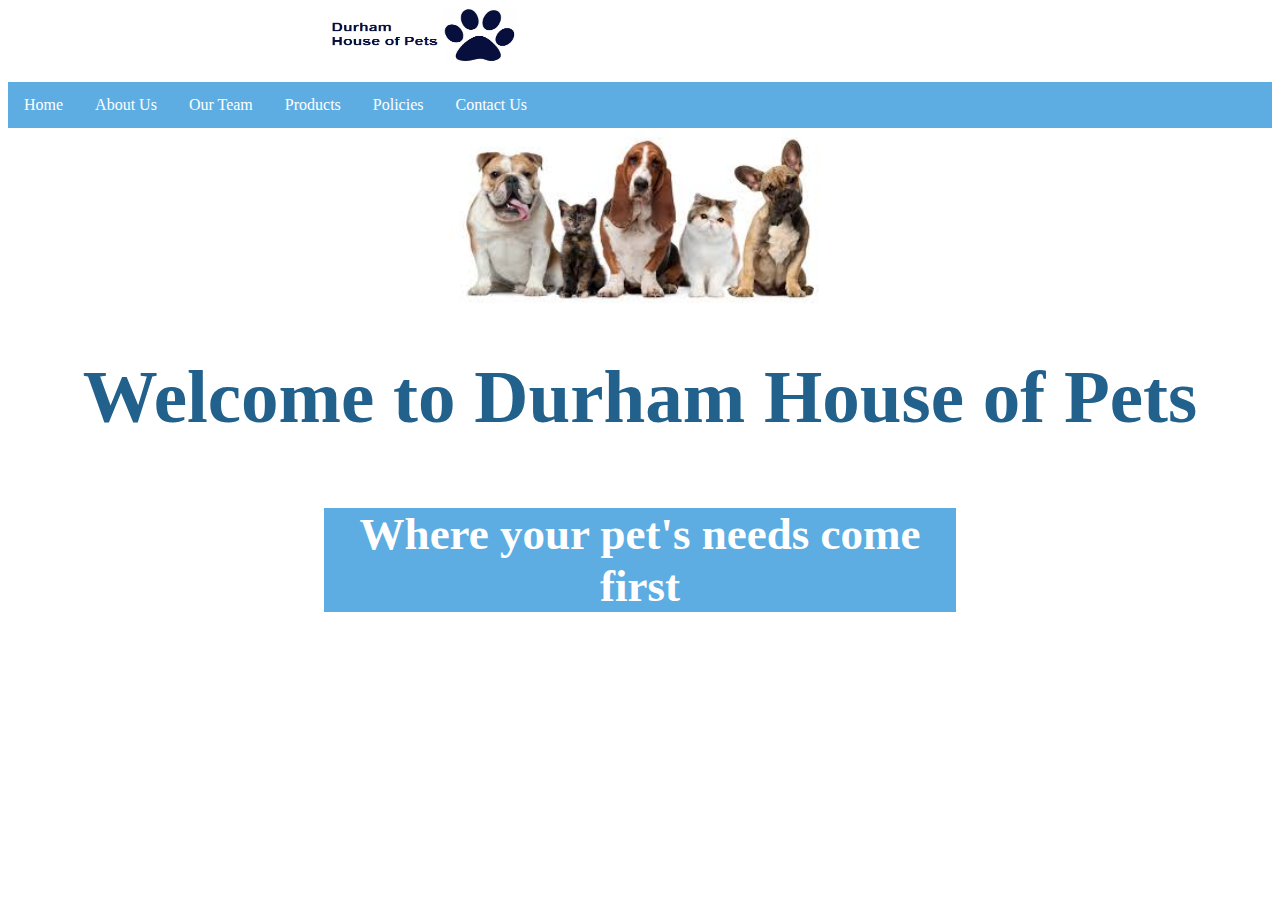
<file: index.html>
﻿<html>
	<head>
	<title> Durham House of Pets </title>
	<link rel= "stylesheet" type="text/css" href="style.css">
	</head>
		
		<body> <div id="home">
			<header> <img id=dhp src="dhp1.png" style="width:200px;height:56px;"> </header>
			<br /><nav>
				<ul>
				<li> <a href="index.html">Home</a></li>
				<li> <a href="aboutus.html">About Us</a></li>
				<li> <a href="ourteam.html">Our Team</a></li>
				<li> <a href="products.html">Products</a></li>
				<li> <a href="policies.html">Policies</a></li>
				<li> <a href="contactus.html">Contact Us</a></li>
				</ul>	
			</nav>
			<img id=homephoto src="pets.jpg">
			<h1> Welcome to Durham House of Pets </h1> <br />
			<h3> <b> Where your pet's needs come first </b> </h3>
			</div>
		</body>
</html>
</file>
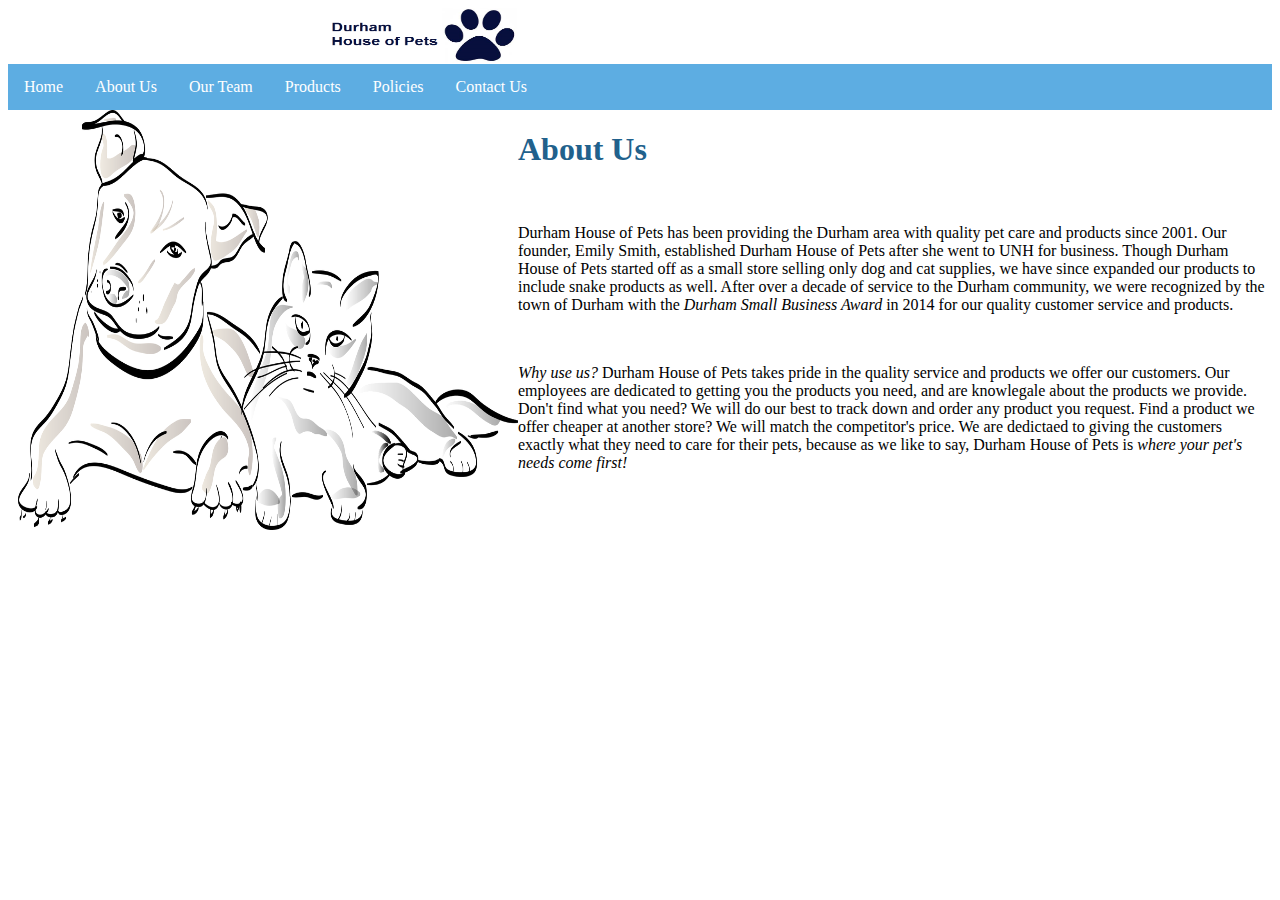
<file: aboutus.html>
﻿<html>
	<head>
	<title> Durham House of Pets </title>
	<link rel= "stylesheet" type="text/css" href="style1.css">
	</head>
		<body> <div id="aboutus">
			<header> <img id=dhp src="dhp1.png" style="width:200px;height:56px;"> </header>
				<nav>
				<ul>
				<li> <a href="index.html">Home</a></li>
				<li> <a href="aboutus.html">About Us</a></li>
				<li> <a href="ourteam.html">Our Team</a></li>
				<li> <a href="products.html">Products</a></li>
				<li> <a href="policies.html">Policies</a></li>
				<li> <a href="contactus.html">Contact Us</a></li>
				</ul>	
			</nav>
			<img id=aboutdog src="dog.png" style="width:500px;height:420px;">
			
			<h1> About Us </h1> <br />
			<p>  Durham House of Pets has been providing the Durham area with quality pet care and products since 2001. Our founder, Emily Smith, established Durham House of Pets after she went to UNH for business. 
				Though Durham House of Pets started off as a small store selling only dog and cat supplies, we have since expanded our products to include snake products as well. After over a decade of
				service to the Durham community, we were recognized by the town of Durham with the <i> Durham Small Business Award </i> in 2014 for our quality customer service and products.
				</p> <br /> </p> <i> Why use us? </i> Durham House of Pets takes pride in the quality service and products we offer our customers. Our employees are dedicated to getting you the products you need, and 
				are knowlegale about the products we provide. Don't find what you need? We will do our best to track down and order any product you request. Find a product we offer cheaper at another store? We will match the competitor's price.
				We are dedictaed to giving the customers exactly what they need to care for their pets, because as we like to say, Durham House of Pets is <i> where your pet's needs come first! </ b>	

			</div>
		</body>
</html>
</file>
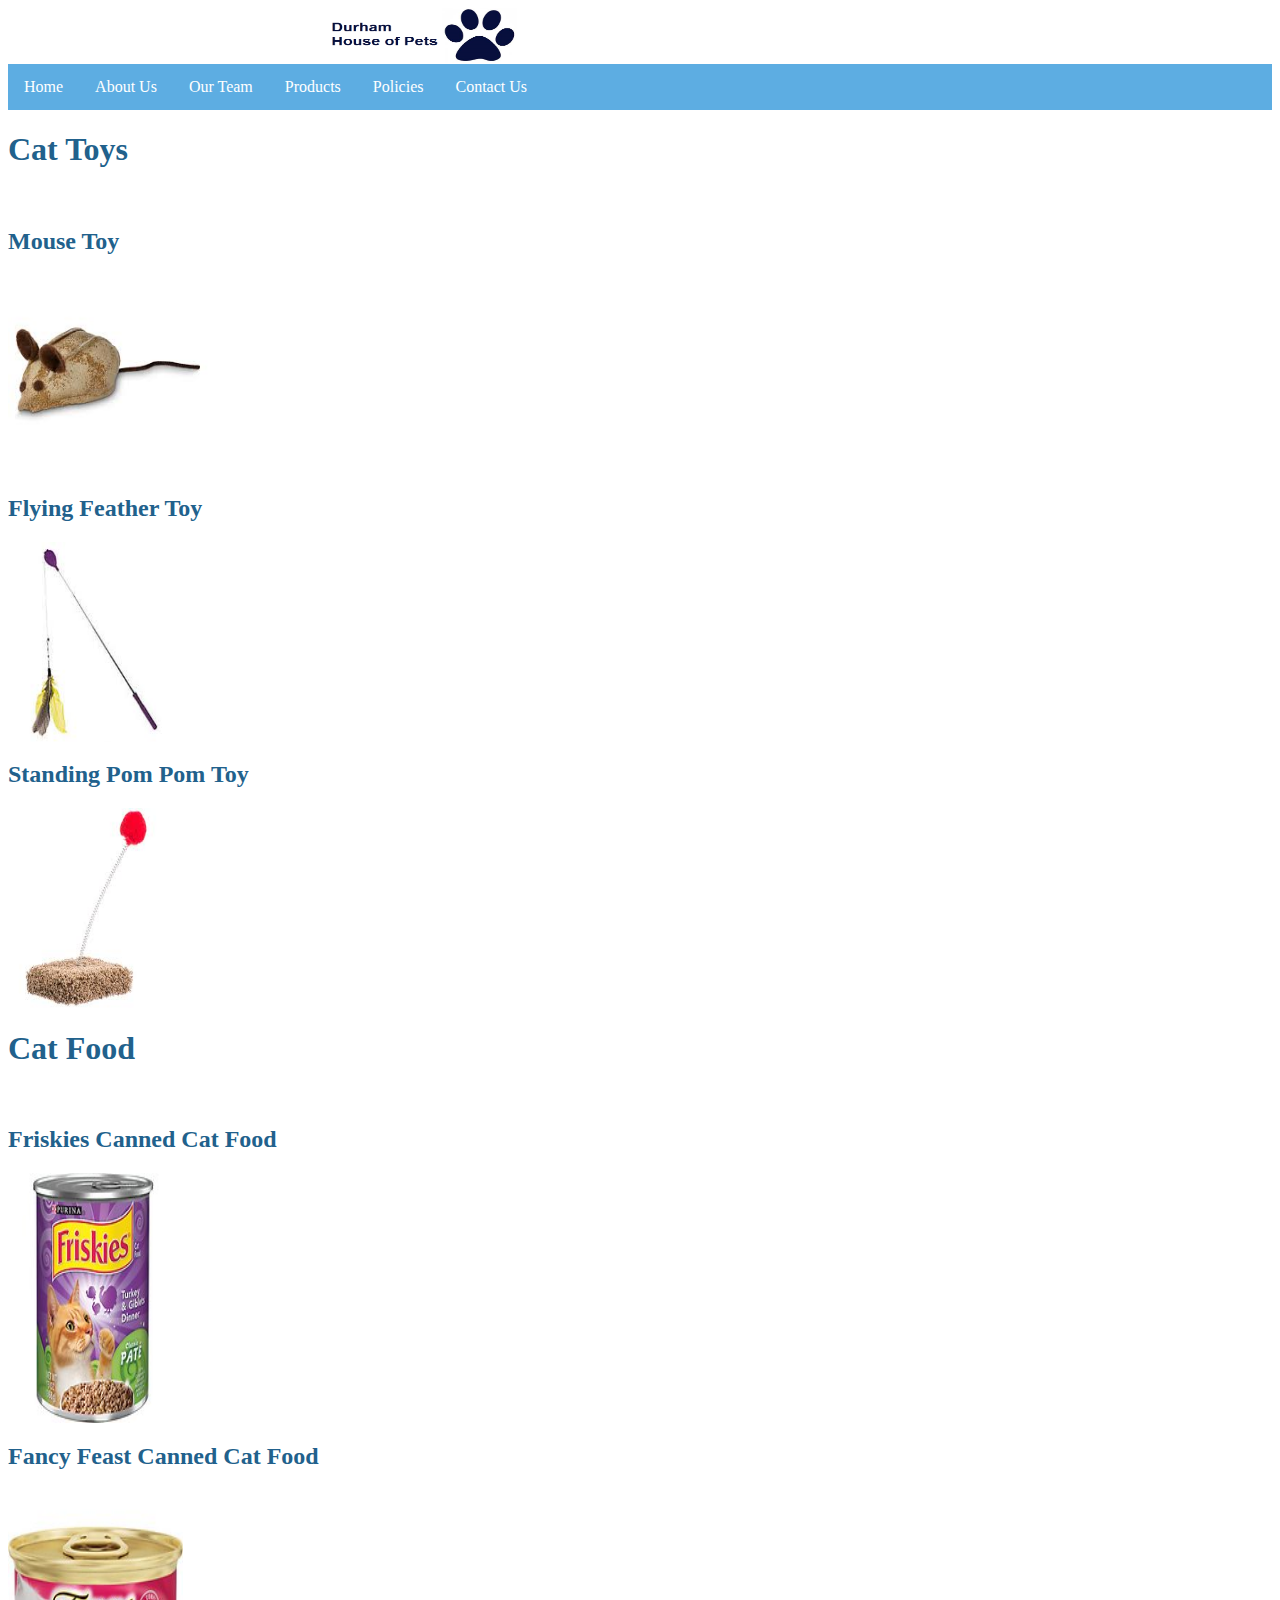
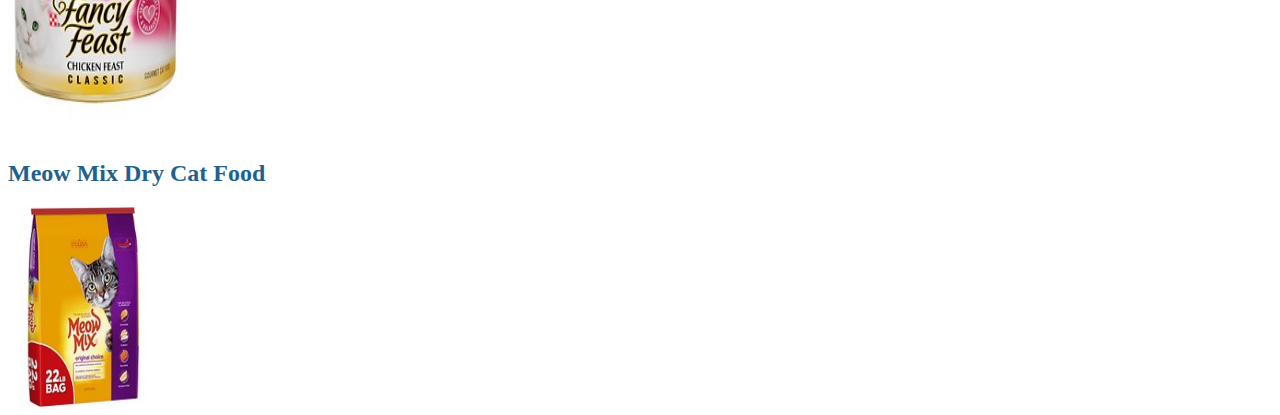
<file: catsupplies.html>
﻿<html>
	<head>
	<title> Durham House of Pets </title>
	<link rel= "stylesheet" type="text/css" href="style5.css">
	</head>
		<body> <div id="cats">
			<header> <img id=dhp src="dhp1.png" style="width:200px;height:56px;"> </header>
			<nav>
				<ul>
				<li> <a href="index.html">Home</a></li>
				<li> <a href="aboutus.html">About Us</a></li>
				<li> <a href="ourteam.html">Our Team</a></li>
				<li> <a href="products.html">Products</a></li>
				<li> <a href="policies.html">Policies</a></li>
				<li> <a href="contactus.html">Contact Us</a></li>
				</ul>	
			</nav>
			<h1> Cat Toys </h1> <br />
			<h2> Mouse Toy </h2>
			 <img id=catmouse src="cat mouse.jpg" style="width:200px;height:200px;">
			<br /> <h2> Flying Feather Toy </h2>
			<img id=cattoy src="cat toy.jpg" style="width:160px;height:200px;">
			<br /> <h2> Standing Pom Pom Toy </h2>
			<img id=cattoy2 src="cat toy 2.jpg" style="width:160px;height:200px;"> <br />
			<h1> Cat Food </h1> <br />
			<h2> Friskies Canned Cat Food </h2>
			 <img id=cannedcatfood src="canned cat food.jpg" style="width:170px;height:250px;">
			<br /> <h2> Fancy Feast Canned Cat Food</h2>
			<img id=fancyfeast src="fancy feast.jpg" style="width:175px;height:250px;">
			<br /> <h2> Meow Mix Dry Cat Food </h2>
			<img id=meowmix src="meow mix.jpg" style="width:150px;height:200px;">
			</div>
		</body>
</html>
</file>
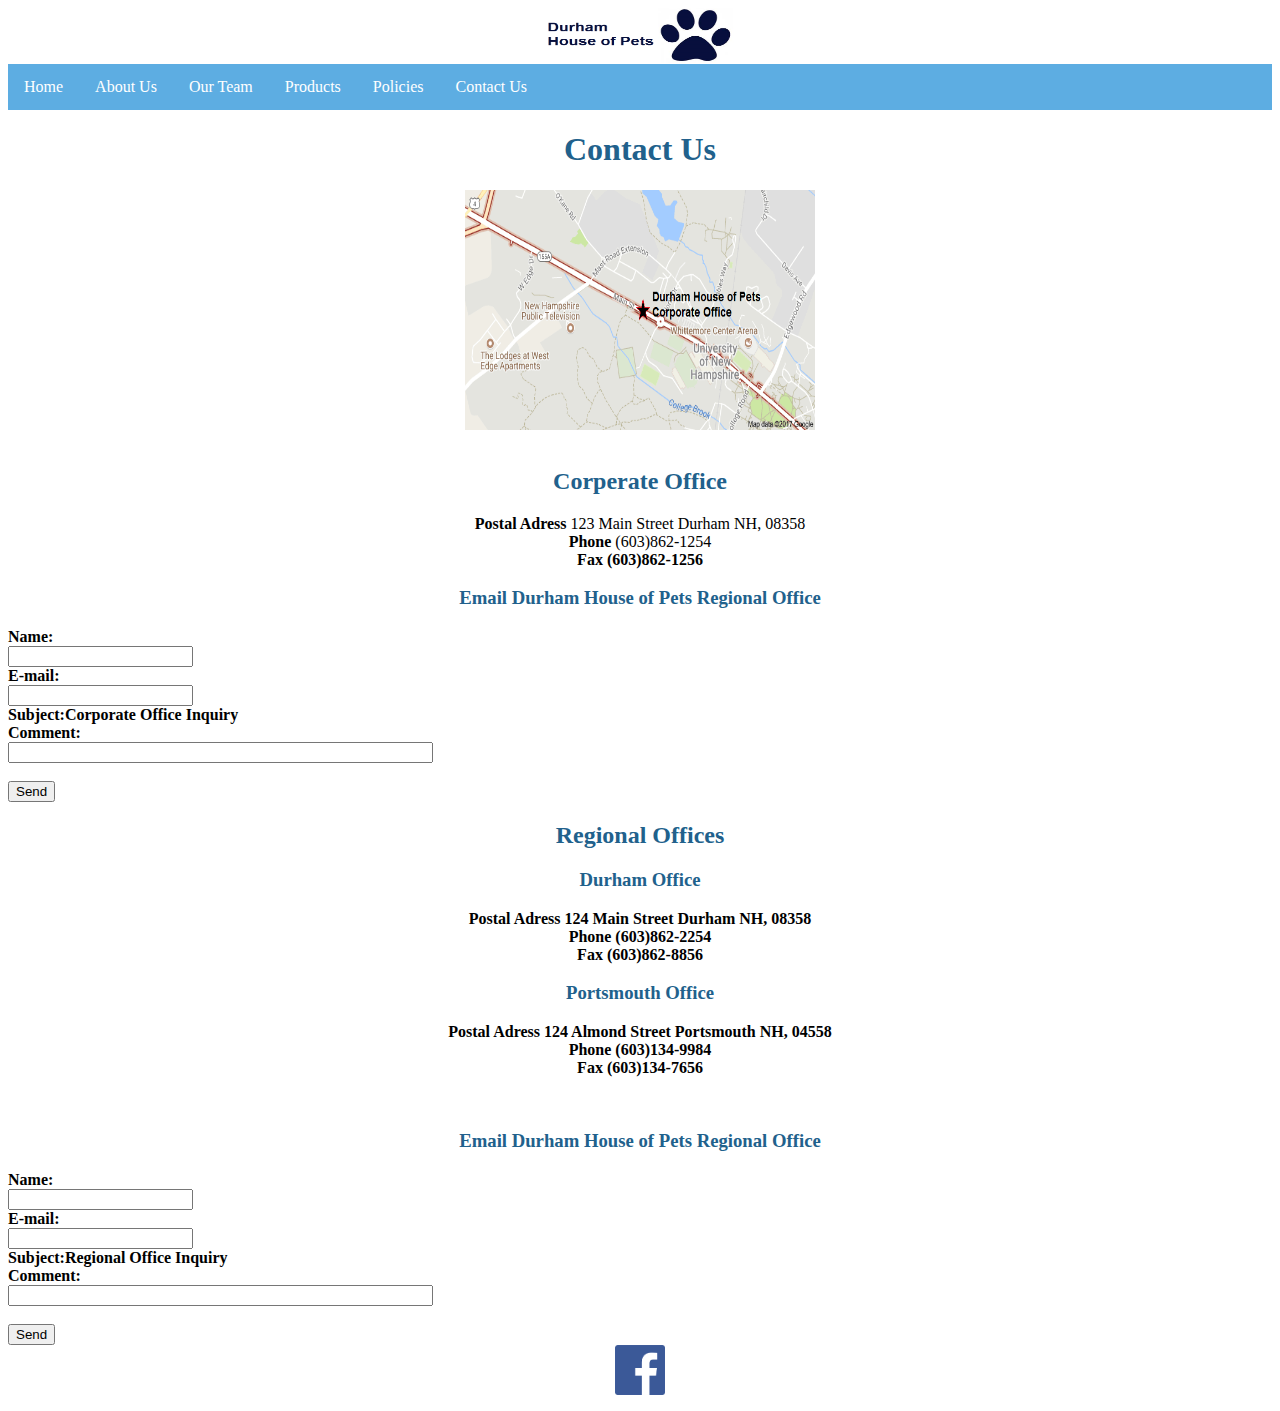
<file: contactus.html>
﻿<html>
	<head>
	<title> Durham House of Pets </title>
	<link rel= "stylesheet" type="text/css" href="style3.css">
	</head>
		<body> <div id="contactus">
			<header> <img id=dhp src="dhp1.png" style="width:200px;height:56px;"> </header>
			<nav>
				<ul>
				<li> <a href="index.html">Home</a></li>
				<li> <a href="aboutus.html">About Us</a></li>
				<li> <a href="ourteam.html">Our Team</a></li>
				<li> <a href="products.html">Products</a></li>
				<li> <a href="policies.html">Policies</a></li>
				<li> <a href="contactus.html">Contact Us</a></li>
				</ul>	
			</nav> 
			
			<h1> Contact Us </h1> 
			<img id=map src="map.png" style="width:350px;height:240px;">
			<br /> <h2> Corperate Office </h2>
			<p> <b> Postal Adress </b> 123 Main Street Durham NH, 08358 <br /> <b> Phone </b> (603)862-1254
			<br /> <b> Fax <b> (603)862-1256
<h3>Email Durham House of Pets Regional Office </h3>
	<form action="dhpcorporate@pets.com" method="post" enctype="text/plain">
Name:<br>
<input type="text" name="name"><br>
E-mail:<br>
<input type="text" name="mail"><br>
Subject:Corporate Office Inquiry
<imput type= "text" name="subject"><br>
Comment:<br>
<input type="text" name="comment" size="50"><br><br>
<input type="submit" value="Send">
</form>
			
			<br /> <h2> Regional Offices </h2>
			<h3> Durham Office </h3>
			<p> <b> Postal Adress </b> 124 Main Street Durham NH, 08358 <br /> <b> Phone </b> (603)862-2254
			<br /> <b> Fax <b> (603)862-8856 <br />
			<h3> Portsmouth Office </h3>
			<p> <b> Postal Adress </b> 124 Almond Street Portsmouth NH, 04558 <br /> <b> Phone </b> (603)134-9984
			<br /> <b> Fax <b> (603)134-7656 </p> <br />
			<h3> Email Durham House of Pets Regional Office </h3>
	<form action="mailto:dhpregional@pets.com" method="post" enctype="text/plain">
Name:<br>
<input type="text" name="name"><br>
E-mail:<br>
<input type="text" name="mail"><br>
Subject:Regional Office Inquiry
<imput type= "text" name="subject"><br>
Comment:<br>
<input type="text" name="comment" size="50"><br><br>
<input type="submit" value="Send">
</form>

		<footer>
			<a href="https://www.facebook.com/places/Things-to-do-in-Durham-New-Hampshire/106097706088767/"><img id="facebook" src="facebook.png" style="width:50px;height:50px;" /></a>
		</footer>
			</div>
		</body>
</html>
</file>
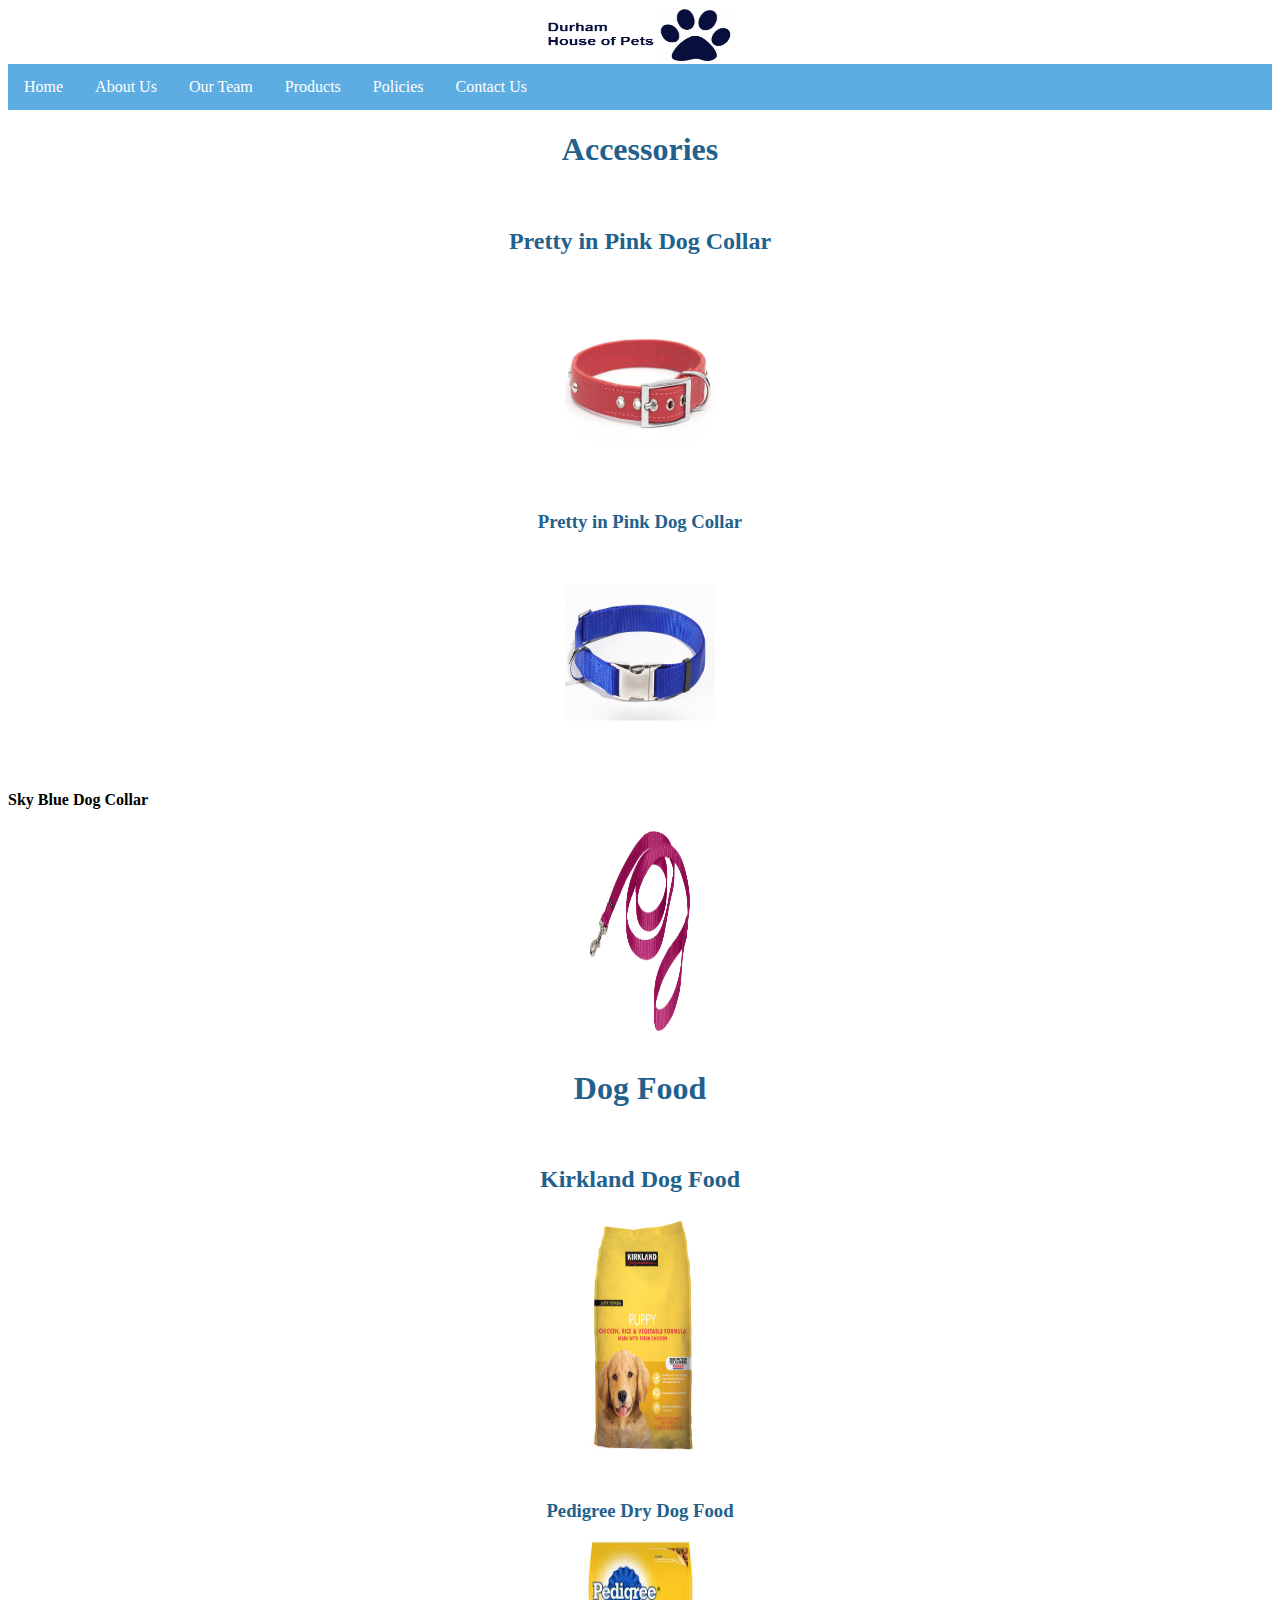
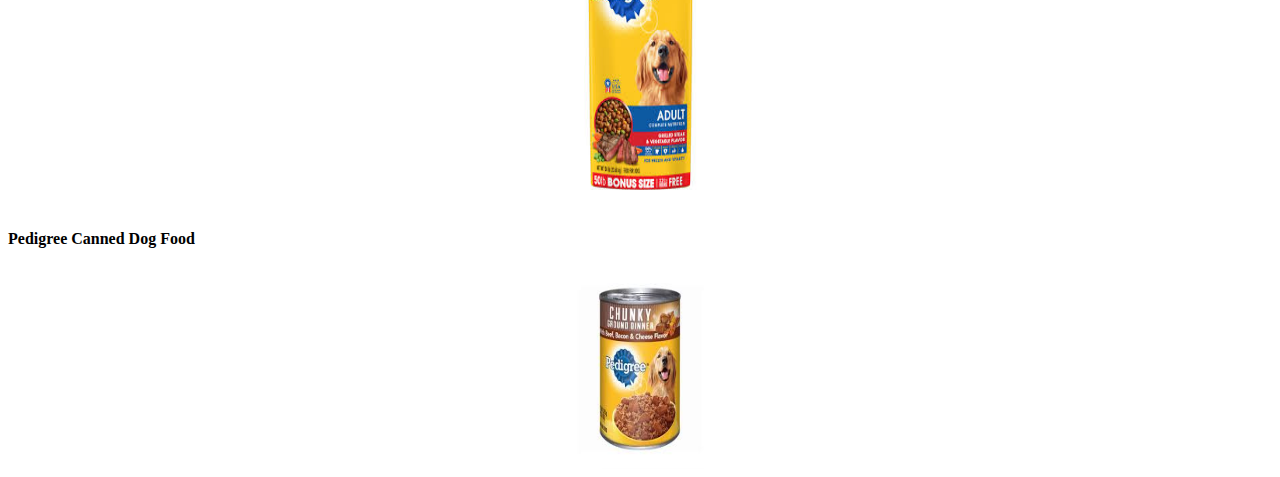
<file: dogs.html>
﻿<html>
	<head>
	<title> Durham House of Pets </title>
	<link rel= "stylesheet" type="text/css" href="style3.css">
	</head>
		<body> <div id="dogs">
			<header> <img id=dhp src="dhp1.png" style="width:200px;height:56px;"> </header>
			<nav>
				<ul>
				<li> <a href="index.html">Home</a></li>
				<li> <a href="aboutus.html">About Us</a></li>
				<li> <a href="ourteam.html">Our Team</a></li>
				<li> <a href="products.html">Products</a></li>
				<li> <a href="policies.html">Policies</a></li>
				<li> <a href="contactus.html">Contact Us</a></li>
				</ul>	
			</nav>
			<h1> Accessories </h1> <br />
			<h2> Pretty in Pink Dog Collar </h2>
			 <img id=dogcollarone src="dog collar one.jpeg" style="width:150px;height:200px;">
			<br /> <h3> Pretty in Pink Dog Collar </h3>
			<img id=dogcollartwo src="dog collar two.jpg" style="width:150px;height:200px;">
			<br /> <h4> Sky Blue Dog Collar </h4>
			<img id=dogleash src="dog leash.jpg" style="width:100px;height:200px;"> <br />
			<h1> Dog Food </h1> <br />
			<h2> Kirkland Dog Food </h2>
			 <img id=dogfood2 src="dog food two.jpg" style="width:175px;height:250px;">
			<br /> <h3> Pedigree Dry Dog Food </h3>
			<img id=dogfood src="dog food.jpg" style="width:175px;height:250px;">
			<br /> <h4> Pedigree Canned Dog Food </h4>
			<img id=dogfood3 src="dog food 3.jpg" style="width:150px;height:200px;">
			</div>
		</body>
</html>
</file>
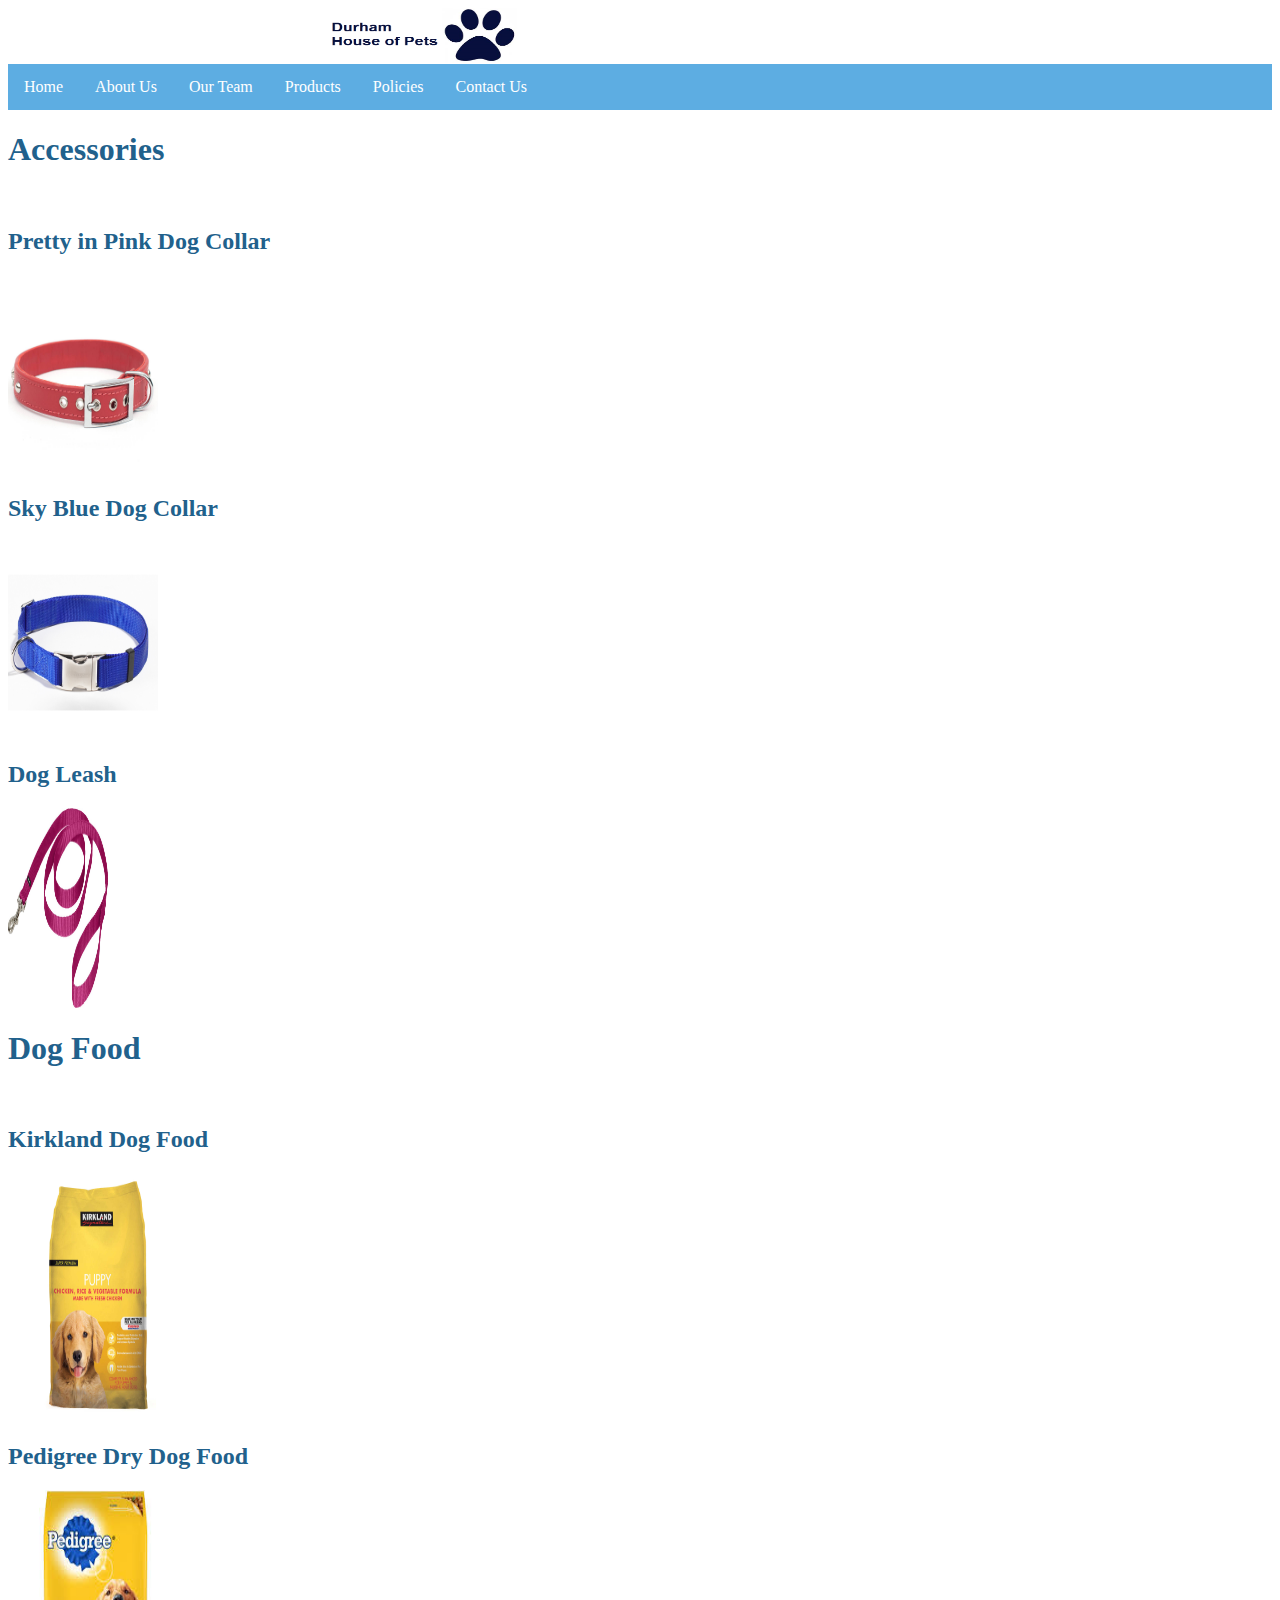
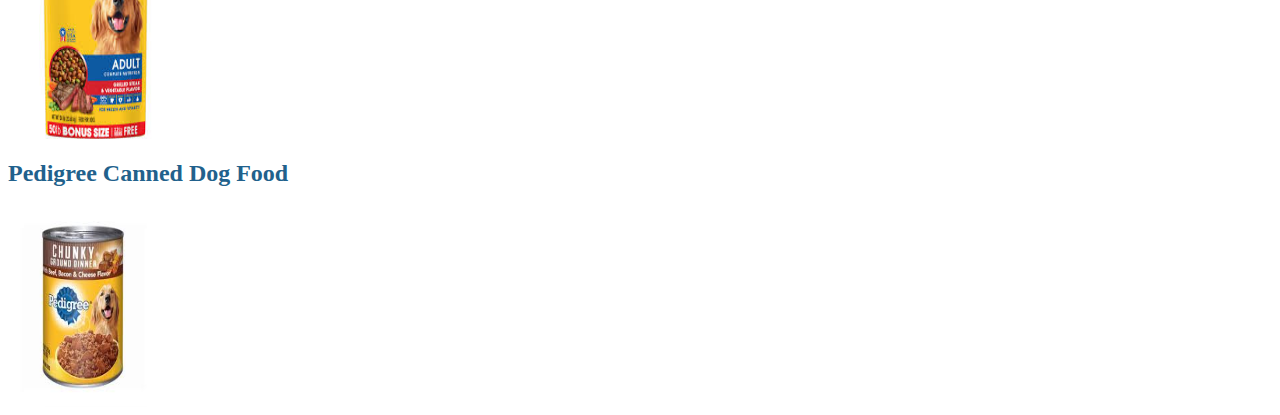
<file: dogsupplies.html>
﻿<html>
	<head>
	<title> Durham House of Pets </title>
	<link rel= "stylesheet" type="text/css" href="style5.css">
	</head>
		<body> <div id="dogs">
			<header> <img id=dhp src="dhp1.png" style="width:200px;height:56px;"> </header>
			<nav>
				<ul>
				<li> <a href="index.html">Home</a></li>
				<li> <a href="aboutus.html">About Us</a></li>
				<li> <a href="ourteam.html">Our Team</a></li>
				<li> <a href="products.html">Products</a></li>
				<li> <a href="policies.html">Policies</a></li>
				<li> <a href="contactus.html">Contact Us</a></li>
				</ul>	
			</nav>
			<h1> Accessories </h1> <br />
			<h2> Pretty in Pink Dog Collar </h2>
			 <img id=dogcollarone src="dog collar one.jpeg" style="width:150px;height:200px;">
			<br /> <h2> Sky Blue Dog Collar </h2>
			<img id=dogcollartwo src="dog collar two.jpg" style="width:150px;height:200px;">
			<br /> <h2> Dog Leash </h2>
			<img id=dogleash src="dog leash.jpg" style="width:100px;height:200px;"> <br />
			<h1> Dog Food </h1> <br />
			<h2> Kirkland Dog Food </h2>
			 <img id=dogfood2 src="dog food two.jpg" style="width:175px;height:250px;">
			<br /> <h2> Pedigree Dry Dog Food </h2>
			<img id=dogfood src="dog food.jpg" style="width:175px;height:250px;">
			<br /> <h2> Pedigree Canned Dog Food </h2>
			<img id=dogfood3 src="dog food 3.jpg" style="width:150px;height:200px;">
			</div>
		</body>
</html>
</file>
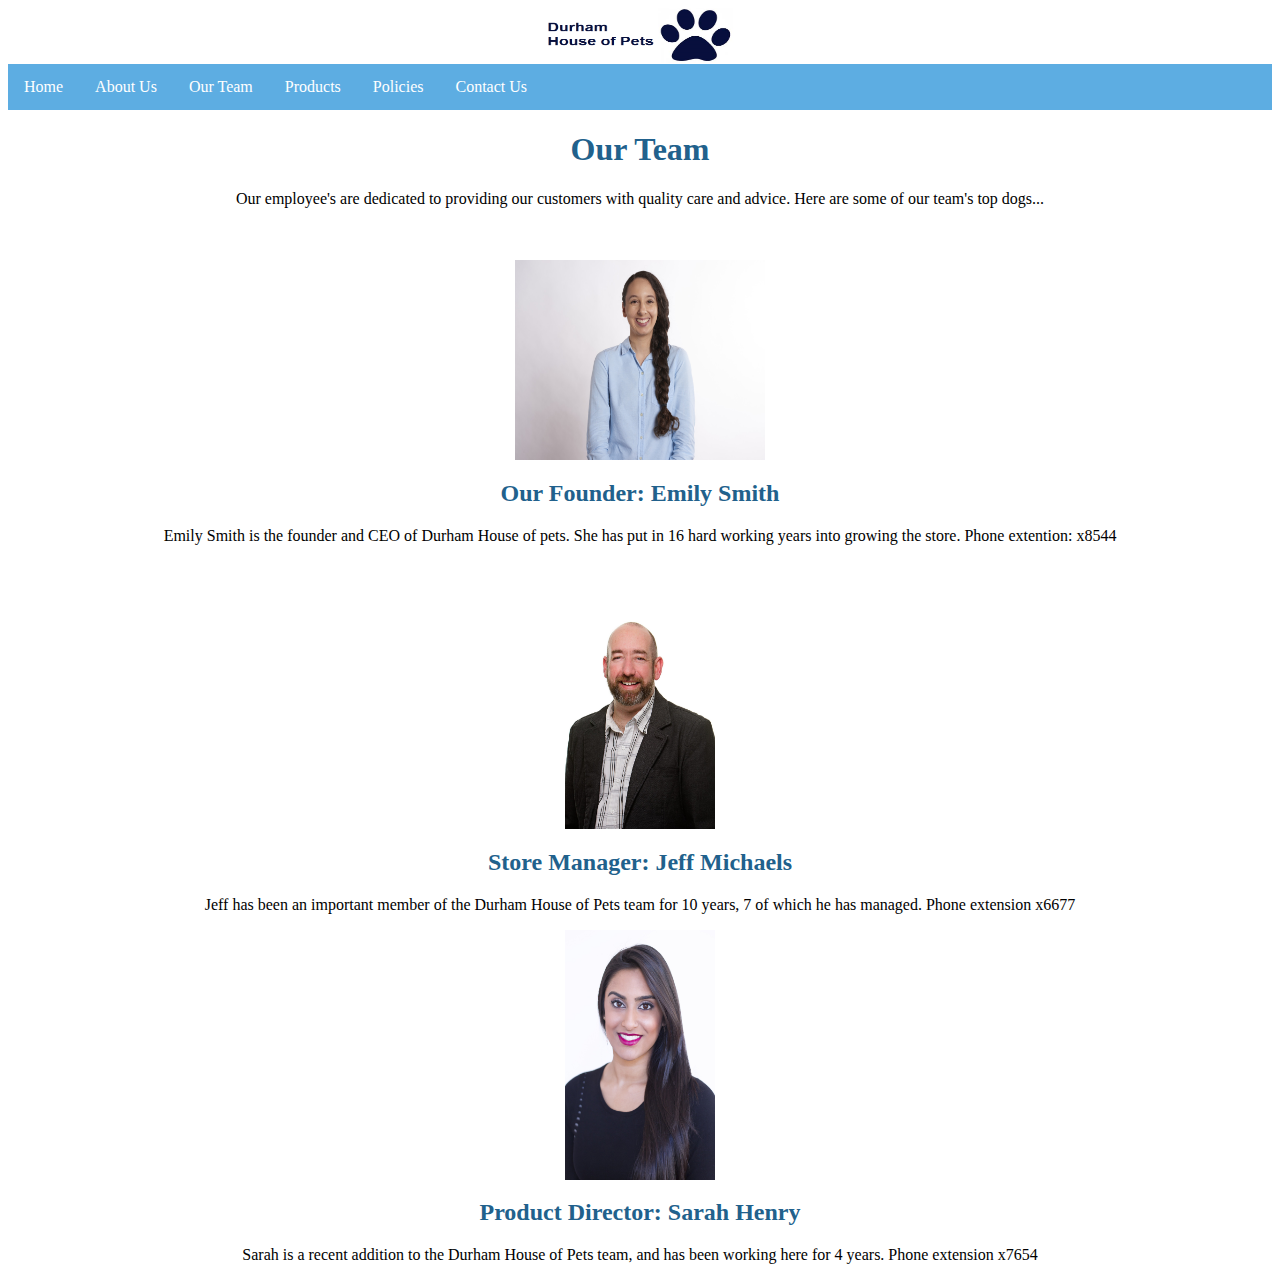
<file: ourteam.html>
﻿<html>
	<head>
	<title> Durham House of Pets </title>
	<link rel= "stylesheet" type="text/css" href="style3.css">
	</head>
		<body> <div id="ourteam">
			<header> <img id=dhp src="dhp1.png" style="width:200px;height:56px;"> </header>
			<nav>
				<ul>
				<li> <a href="index.html">Home</a></li>
				<li> <a href="aboutus.html">About Us</a></li>
				<li> <a href="ourteam.html">Our Team</a></li>
				<li> <a href="products.html">Products</a></li>
				<li> <a href="policies.html">Policies</a></li>
				<li> <a href="contactus.html">Contact Us</a></li>
				</ul>	
			</nav>
			<h1> Our Team </h1>
			<p> Our employee's are dedicated to providing our customers with quality care and advice. Here are some of our team's top dogs... </p> <br />
			<br /> 
			<img id=emily src="emily.jpg" style="width:250px;height:200px;">
			<h2> Our Founder: Emily Smith </h2>
			<aside> <p> Emily Smith is the founder and CEO of Durham House of pets. She has put in 16 hard working years into growing the store. Phone extention: x8544</p> </aside>
			<br /> <img id=emily src="jeff.jpg" style="width:150px;height:250px;">
			<h2> Store Manager: Jeff Michaels </h2>
			<aside> <p> Jeff has been an important member of the Durham House of Pets team for 10 years, 7 of which he has managed. Phone extension x6677 </p> </aside>
			<img id=emily src="sarah.jpg" style="width:150px;height:250px;">
			<h2> Product Director: Sarah Henry </h2>
			<aside> <p> Sarah is a recent addition to the Durham House of Pets team, and has been working here for 4 years. Phone extension x7654 </p> </aside>
			</div>
		</body>
</html>
</file>
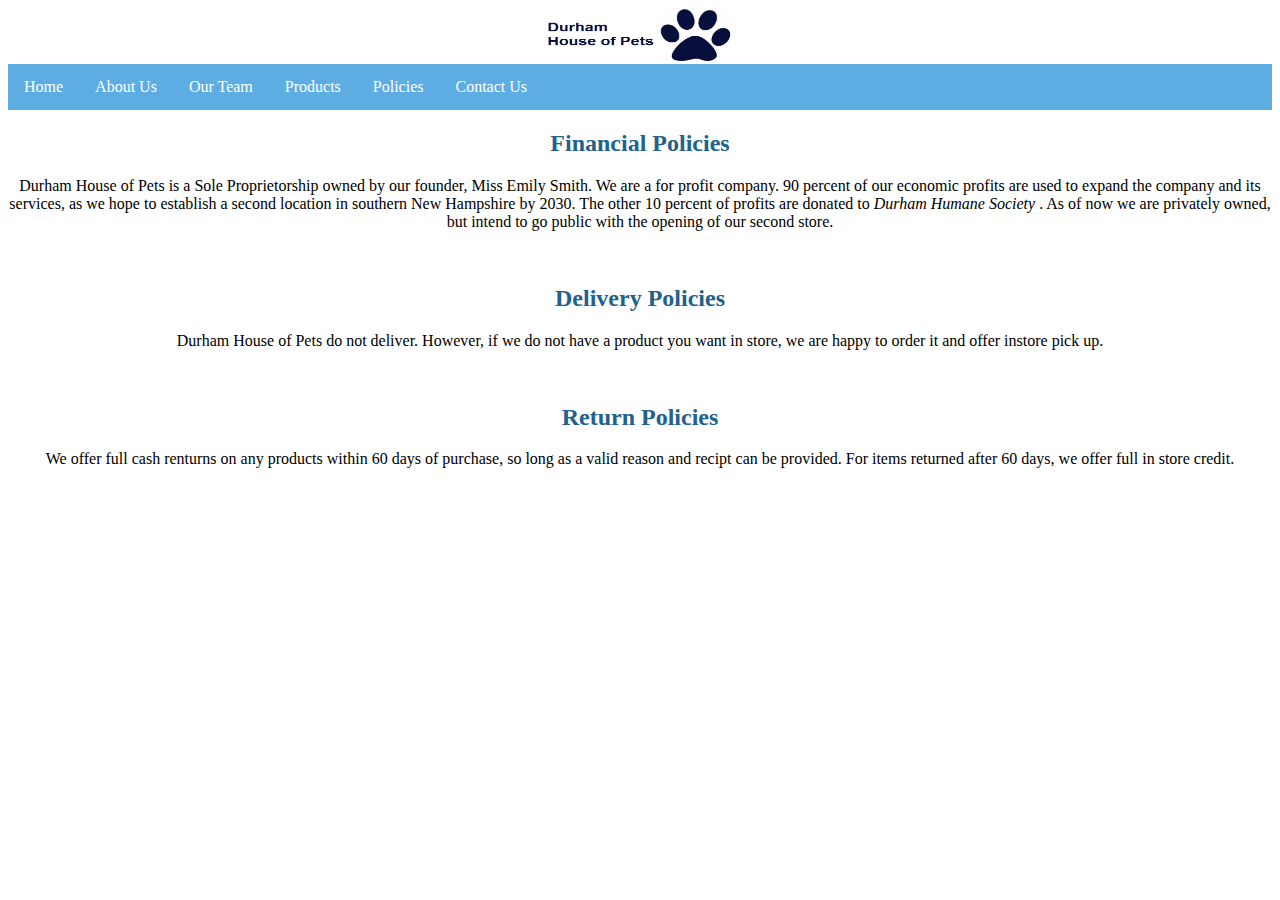
<file: policies.html>
﻿<html>
	<head>
	<title> Durham House of Pets </title>
	<link rel= "stylesheet" type="text/css" href="style3.css">
	</head>
		<body> <div id="policies">
			<header> <img id=dhp src="dhp1.png" style="width:200px;height:56px;"> </header>
			<nav>
				<ul>
				<li> <a href="index.html">Home</a></li>
				<li> <a href="aboutus.html">About Us</a></li>
				<li> <a href="ourteam.html">Our Team</a></li>
				<li> <a href="products.html">Products</a></li>
				<li> <a href="policies.html">Policies</a></li>
				<li> <a href="contactus.html">Contact Us</a></li>
				</ul>	
			</nav>
			<h2> Financial Policies </h2>
			<p> Durham House of Pets is a Sole Proprietorship owned by our founder, Miss Emily Smith. 
			We are a for profit company. 90 percent of our economic profits are used to expand the company and its services, as we hope to establish a second location in southern New Hampshire by 2030. 
			The other 10 percent of profits are donated to <i> Durham Humane Society </i>. As of now we are privately owned, but intend to go public with the opening of our second store. </p>
			<br /> <h2> Delivery Policies </h3> 
			<p> Durham House of Pets do not deliver. However, if we do not have a product you want in store, we are happy to order it and offer instore pick up. </p>
			<br /> <h2> Return Policies </h2>
			<p> We offer full cash renturns on any products within 60 days of purchase, so long as a valid reason and recipt can be provided. For items returned after 60 days, we offer full in store credit.
			</div>
		</body>
</html>
</file>
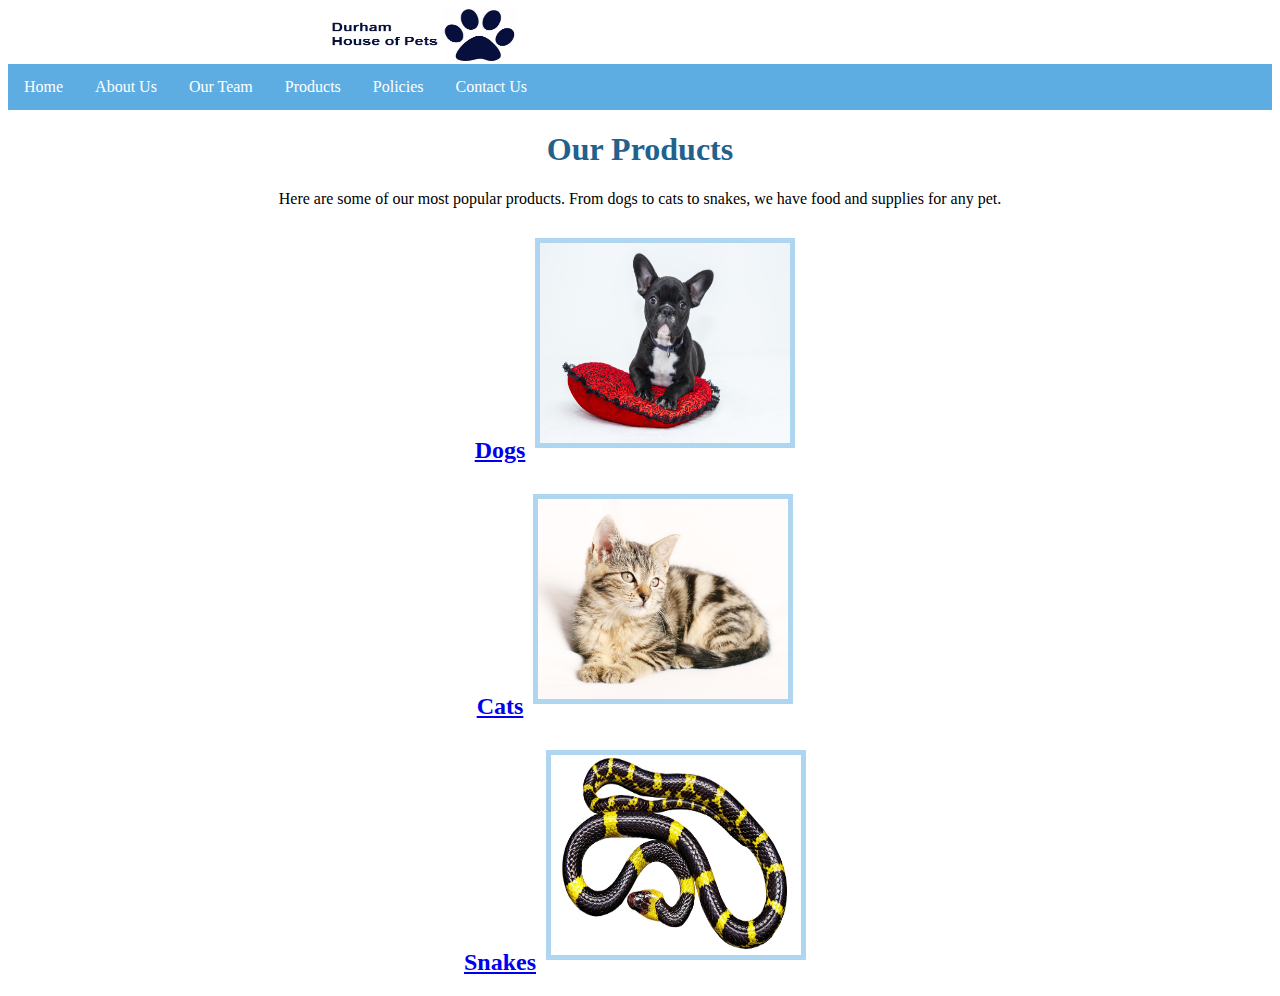
<file: products.html>
﻿<html>
	<head>
	<title> Durham House of Pets </title>
	<link rel= "stylesheet" type="text/css" href="style4.css">
	</head>
		<body> <div id="products">
			<header> <img id=dhp src="dhp1.png" style="width:200px;height:56px;"> </header>
				<nav>
				<ul>
				<li> <a href="index.html">Home</a></li>
				<li> <a href="aboutus.html">About Us</a></li>
				<li> <a href="ourteam.html">Our Team</a></li>
				<li> <a href="products.html">Products</a></li>
				<li> <a href="policies.html">Policies</a></li>
				<li> <a href="contactus.html">Contact Us</a></li>
				</ul>	
			</nav>
			<h1> Our Products </h1>
			<p> Here are some of our most popular products. From dogs to cats to snakes, we have food and supplies for any pet. </p>
			
			 <h2> <a href="dogsupplies.html">Dogs</a><img id=emily src="dog1.jpg" style="width:250px;height:200px;"> <br /> 
			<h2> <a href="catsupplies.html">Cats</a><img id=emily2 src="cat.jpg" style="width:250px;height:200px;"> <br /> 
		<h2> <a href="snakesupplies.html">Snakes</a><img id=emily3 src="snake1.jpg" style="width:250px;height:200px;"> <br />
			
		</div>
		</body>
</html>
</file>
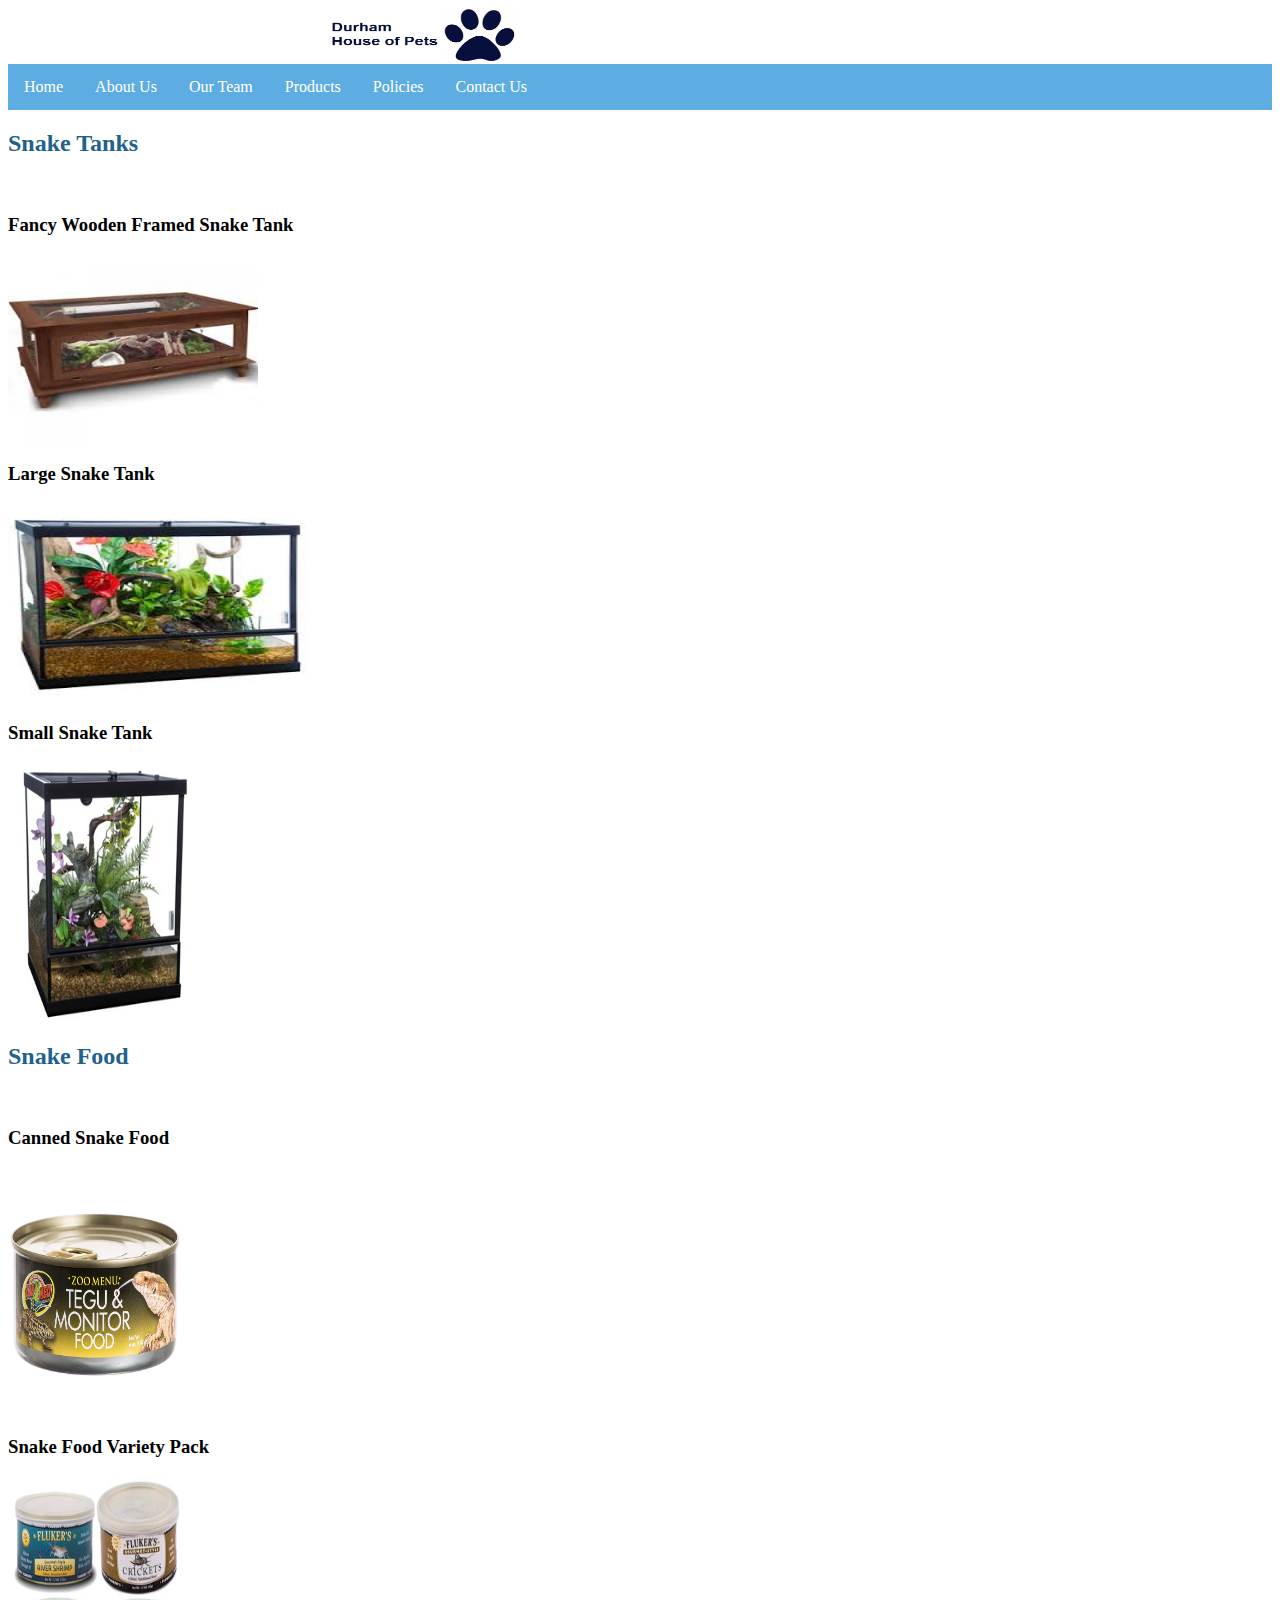
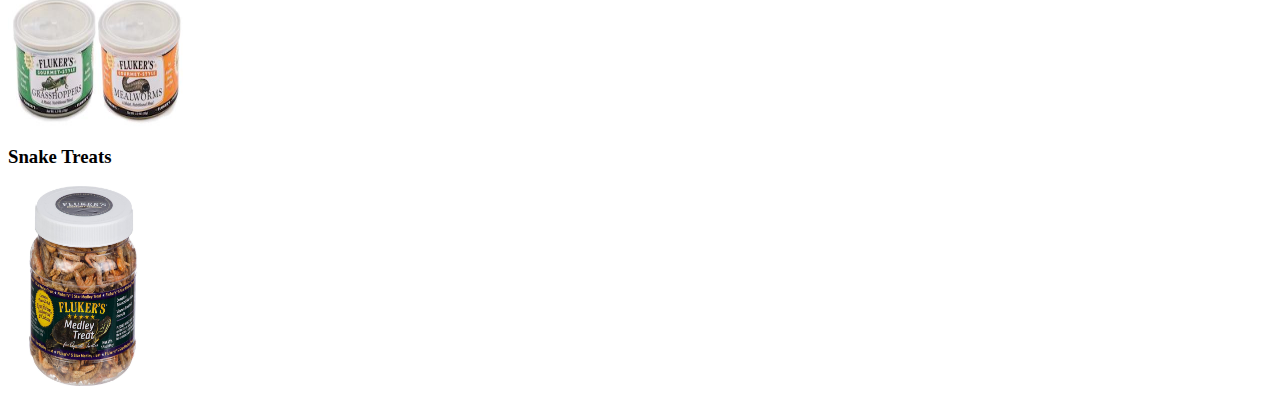
<file: snakesupplies.html>
﻿<html>
	<head>
	<title> Durham House of Pets </title>
	<link rel= "stylesheet" type="text/css" href="style5.css">
	</head>
		<body> <div id="snakes">
			<header> <img id=dhp src="dhp1.png" style="width:200px;height:56px;"> </header>
			<nav>
				<ul>
				<li> <a href="index.html">Home</a></li>
				<li> <a href="aboutus.html">About Us</a></li>
				<li> <a href="ourteam.html">Our Team</a></li>
				<li> <a href="products.html">Products</a></li>
				<li> <a href="policies.html">Policies</a></li>
				<li> <a href="contactus.html">Contact Us</a></li>
				</ul>	
			</nav>
			<h2> Snake Tanks </h2> <br />
			<h3> Fancy Wooden Framed Snake Tank </h3>
			 <img id=fancysnaketank src="fancy snake tank.jpg" style="width:250px;height:190px;">
			<br /> <h3> Large Snake Tank </h3>
			<img id=snake tank large src="snake tank large.jpg" style="width:300px;height:200px;">
			<br /> <h3> Small Snake Tank </h3>
			<img id=snaketank src="snake tank.jpg" style="width:200px;height:260px;"> <br />
			<h2> Snake Food </h2> <br />
			<h3> Canned Snake Food </h3>
			 <img id=snakefood src="snake food.jpg" style="width:175px;height:250px;">
			<br /> <h3> Snake Food Variety Pack </h3>
			<img id=snakefood2 src="snake food 2.jpg" style="width:175px;height:250px;">
			<br /> <h3> Snake Treats </h3>
			<img id=snaketreats src="snake treats.jpg" style="width:150px;height:200px;">
			</div>
		</body>
</html>
</file>
<file: style.css>
﻿ul {
    list-style-type: none;
    margin: 0;
    padding: 0;
    overflow: hidden;
    background-color: #5DADE2;
}

li {
    float: left;
}

li a {
    display: block;
    color: white;
    text-align: center;
    padding: 14px 16px;
    text-decoration: none;
}

li a:hover {
    background-color: #2E86C1;
}
header{ 
	display: bock;
	margin: auto;
	width: 50%;
}
#homephoto{
	display: block;
	margin: auto;
	width: 30%
}

h1{
	font-size: 75px;
	text-align: center;
	color: #21618C;
}
h3{ 
	font-size: 45px;
	text-align: center;
	color: white;
	background-color: #5DADE2;
	display: bock;
	margin: auto;
	width: 50%;
}
</file>
<file: style1.css>
﻿ul {
    list-style-type: none;
    margin: 0;
    padding: 0;
    overflow: hidden;
    background-color: #5DADE2;
}

li {
    float: left;
}

li a {
    display: block;
    color: white;
    text-align: center;
    padding: 14px 16px;
    text-decoration: none;
}

li a:hover {
    background-color: #2E86C1;
}
header{ 
	display: bock;
	margin: auto;
	width: 50%;
}
h1{
color: #21618C;
}

#aboutdog{
float: left;
margin: 0 0 10px 10px;;
}
</file>
<file: style5.css>
﻿ul {
    list-style-type: none;
    margin: 0;
    padding: 0;
    overflow: hidden;
    background-color: #5DADE2;
}

li {
    float: left;
}

li a {
    display: block;
    color: white;
    text-align: center;
    padding: 14px 16px;
    text-decoration: none;
}

li a:hover {
    background-color: #2E86C1;
}
header{ 
	display: bock;
	margin: auto;
	width: 50%;
}
h1, h2{
color: #21618C;
}
</file>
<file: style3.css>
﻿ul {
    list-style-type: none;
    margin: 0;
    padding: 0;
    overflow: hidden;
    background-color: #5DADE2;
}

li {
    float: left;
}

li a {
    display: block;
    color: white;
    text-align: center;
    padding: 14px 16px;
    text-decoration: none;
}

li a:hover {
    background-color: #2E86C1;
}
header{ 
	display: bock;
	margin: auto;
	width: 50%;
}
h1, h2{
color: #21618C;
}

h1, h2, h3{
text-align: center;
color: #21618C;
}
p{
text-align: center;
}
img {
    display: block;
    margin: auto;
    width: 30%;
}
</file>
<file: style4.css>
﻿ul {
    list-style-type: none;
    margin: 0;
    padding: 0;
    overflow: hidden;
    background-color: #5DADE2;
}

li {
    float: left;
}

li a {
    display: block;
    color: white;
    text-align: center;
    padding: 14px 16px;
    text-decoration: none;
}

li a:hover {
    background-color: #2E86C1;
}
header{ 
	display: bock;
	margin: auto;
	width: 50%;
}
h1, h2{
text-align: center;
color: #21618C;
}
p{
text-align: center;
}
#emily{
border-style: solid;
    border-width: 5px;
border-color: #AED6F1;
margin: 10px 10px 10px 10px;
}
#emily2{
border-style: solid;
    border-width: 5px;
border-color: #AED6F1;
margin: 10px 10px 10px 10px;
}
#emily3{
border-style: solid;
    border-width: 5px;
border-color: #AED6F1;
margin: 10px 10px 10px 10px;
}
</file>
